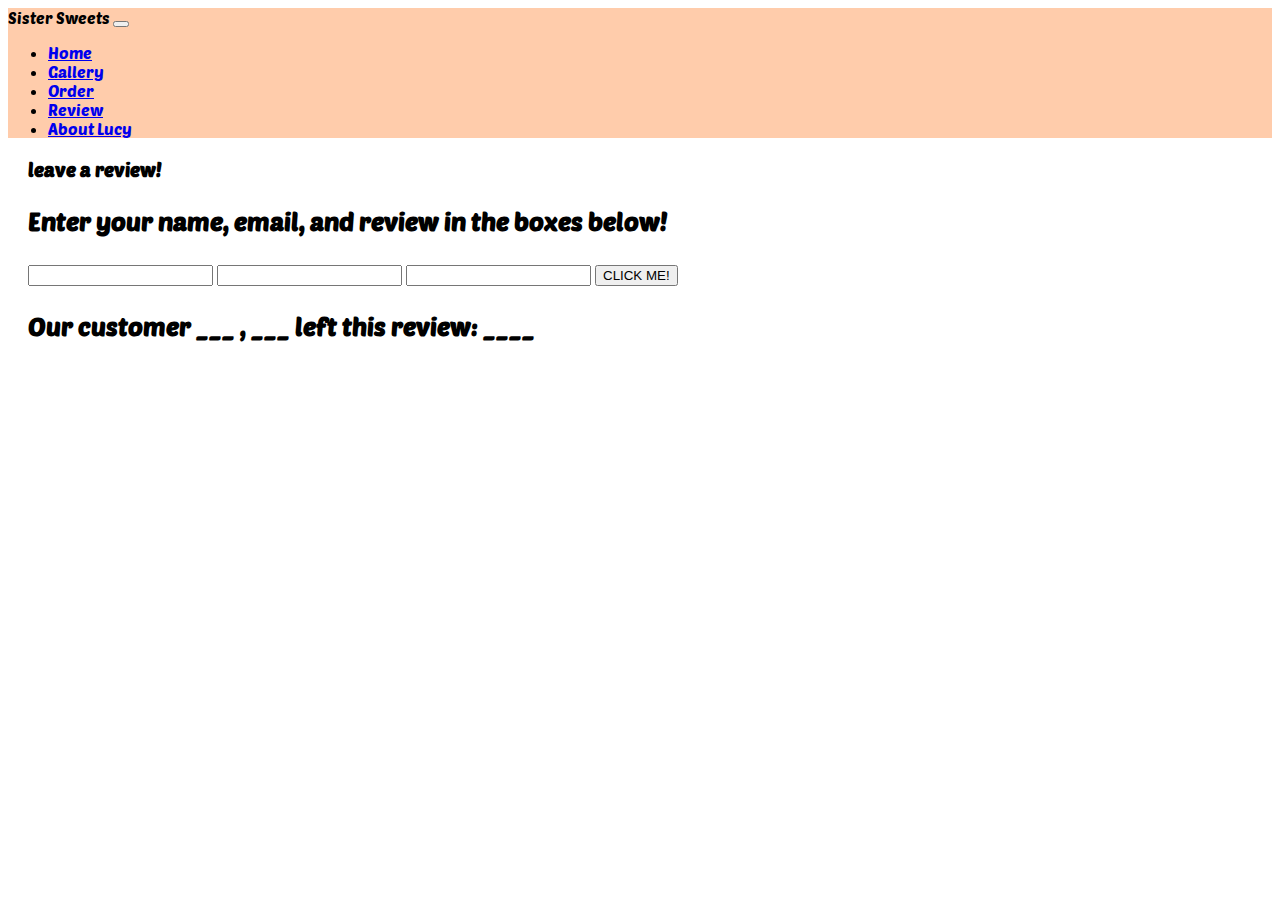
<file: review.html>
<!DOCTYPE html>
<html>
<head>
  <meta charset="utf-8">
  <meta name="viewport" content="width=device-width">
  <title>Make your Review</title>
  <script>
      review1.textcontent="form"
      fetch('form')
  </script>
     
     <link rel="preconnect" href="https://fonts.googleapis.com">
     <link rel="preconnect" href="https://fonts.gstatic.com" crossorigin>
     <link href="https://fonts.googleapis.com/css2?family=Poetsen+One&display=swap" rel="stylesheet">
    
     <link href="https://cdn.jsdelivr.net/npm/bootstrap@5.3.2/dist/css/bootstrap.min.css" rel="stylesheet" integrity="sha384-T3c6CoIi6uLrA9TneNEoa7RxnatzjcDSCmG1MXxSR1GAsXEV/Dwwykc2MPK8M2HN" crossorigin="anonymous">
 
     <link rel="stylesheet" href="main.css">
  <nav class="navbar navbar-expand-lg navBar">
    <div class="container-fluid">
      <a class="navbar-brand">Sister Sweets</a>
      <button class="navbar-toggler" type="button" data-bs-toggle="collapse" data-bs-target="#navbarNav" aria-controls="navbarNav" aria-expanded="false" aria-label="Toggle navigation">
        <span class="navbar-toggler-icon"></span>
      </button>
      <div class="collapse navbar-collapse" id="navbarNav">
        <ul class="navbar-nav">
          <li class="nav-item">
            <a class="nav-link active" aria-current="page" href="index.html">Home</a>
          </li>
          <li class="nav-item">
            <a class="nav-link" href="gallery.html">Gallery</a>
          </li>
          <li class="nav-item">
            <a class="nav-link" href="order.html">Order</a>
          </li>
          <li class="nav-item">
            <a class="nav-link" href="review.html">Review</a>
          </li>
          <li class="nav-item">
            <a class="nav-link" href="aboutLucy.html">About Lucy</a>
          </li>
        </ul>
      </div>
    </div>
  </nav>
</head>
<body>
  <div class="reviewBox">
    <h3> leave a review!<h3>
      <p>
        Enter your name, email, and review in the boxes below!
      </P>
      
      <form>
        <input id="name" type="text">
        <input id="email" type="text">
        <input id="review" type="text">
        <input id="checkout" type="button" value="CLICK ME!" onclick=displayparts()>
      </form>
      
      <p id ="Statment">
        Our customer <b><span id="name1">___</span></b> , <b><span id="email1">___</span></b> left this review: <b><span id="review1">____</span></b>
      </p>
  </div>
    <script>
      
      // start of greater num 
      function greaterNum(namef,emailf,reviewf){
        let name1= document.getElementById("name1")
        let email1= document.getElementById("email1")
        let review1= document.getElementById("review1")
        name1.innerHTML=namef
        email1.innerHTML=emailf
        review1.innerHTML=reviewf
        
        //if(namef>num2){
          numGreat.innerHTML=namef
       // }
        //else{
          numGreat.innerHTML=emailf
        //}
          numGreat.innerHTML=reviewf
          
      }
      
      function displayparts(){
        let namef =document.getElementById("name").value
        let emailf = document.getElementById("email").value
        let reviewf = document.getElementById("review").value
        greaterNum(namef,emailf,reviewf)
      }
      
      document.getElementyId("checkout").onclick=displayparts
      // end of greater num
      
      
    </script>
                     


</body>
</html>
</file>
<file: main.css>
body {
    background-color: whit;
    font-family: "Poetsen One", sans-serif;
    font-weight: 400;
    font-style: normal;
  
}

.navBar {
    background-color: #ffccab;
}

p {
    font-size: 25px;
}

h1 {
    font-size: 50px;
}

.lucySis {
  display: block;
  margin-left: auto;
  margin-right: auto;
  width: 350px;
  height: 410px;
}

#aboutLucy {
  text-align: center;
  padding-top: 10px;
}
.lucyPa {
  text-align: center;
  padding: 10px;
}

.secondRow{
    position:relative;
    top: 75px;
}

.cont1{
    padding: 25px;
}

.test {
    padding-top: 10px;
}

.container{
  position:absolute;
  top:50px;
  right:-350px;
}

.spinnyWheel{
    position:relative;
    width:100px;
    height:100px;
    display:flex;
    justify-content:center;
    align-items:center;
  }
  
  .container .spinBtn {
    position:absolute;
    width:60px;
    height:60px;
    background:#00525B;
    border-radius: 50%;
    z-index:10;
    display:flex;
    justify-content:center;
    align-items:center;
    text-transform:uppercase;
    font-weight:600;
    letter-spacing:0.5mm
    border: 2px solid white;
    cursor: pointer;
    user-select: none;
    top: 150px;
    left: 145px;
  }
  
  .container .spinBtn::before{
    content:" ";
    position:absolute;
    top:-25px;
    width:30px;
    height:45px;
    background:#00525B;
    clip-path:polygon(50% 0%, 15% 100%, 85% 100%)
  }
  
  .container .wheel{
    position:absolute;
    top:0;
    left:0;
    width:350px;
    height:350px;
    background:#00525B;
    border-radius:50%;
    box-shadow: 0 0 0 5px #faefd2, 
      0 0 0 8px #00525B,
      0 0 0 6px #00525B;
    transition:transform 5s ease-in-out;
  }
  
  .container .wheel .pastry{
    position:absolute;
    width:50%;
    height:50%;
    background: var(--clr);
    transform-origin:bottom right;
    transform: rotate(calc(60deg*var(--i)));
    clip-path:polygon(0 0,79% 21%, 100% 100%, 21% 79%);
    display:flex;
    justify-content:center;
    align-items:center;
    user-select:none;
    cursor:pointer;
  }
  
  .container .wheel .pastry span{
    position:relative;
    transform:rotate(45deg);
    font-size:29px;
    font-weight:700;
    color: #00525B;
    text-shadow: 3px 2px 2px wheat;
  }

  .buttonLearn{
    background-color: #6adcdc
    ;
  }
  .buttoncolor {
    color: #82FFE8;
    opacity: 90%;
  }
  
.reviewBox{
  margin:20px;
}
.lucyPa{
  font-size: 20px;
  text-align: left;
}
.galleryText{
  font-size: 20px;
}

.lucyIndex {
  position: relative;
  margin-left: 50px;
  height: 360px;
  width: 300px;
}
.formating {
  padding-top: 40px;
}
.imgSize {
  height: 400px;
  padding-left: 50px;
}
h2 {
  text-align: center;
}.list-group{
  padding: 10px;
}

.hobbiesList{
  position:absol
  left:0px;
}
</file>
